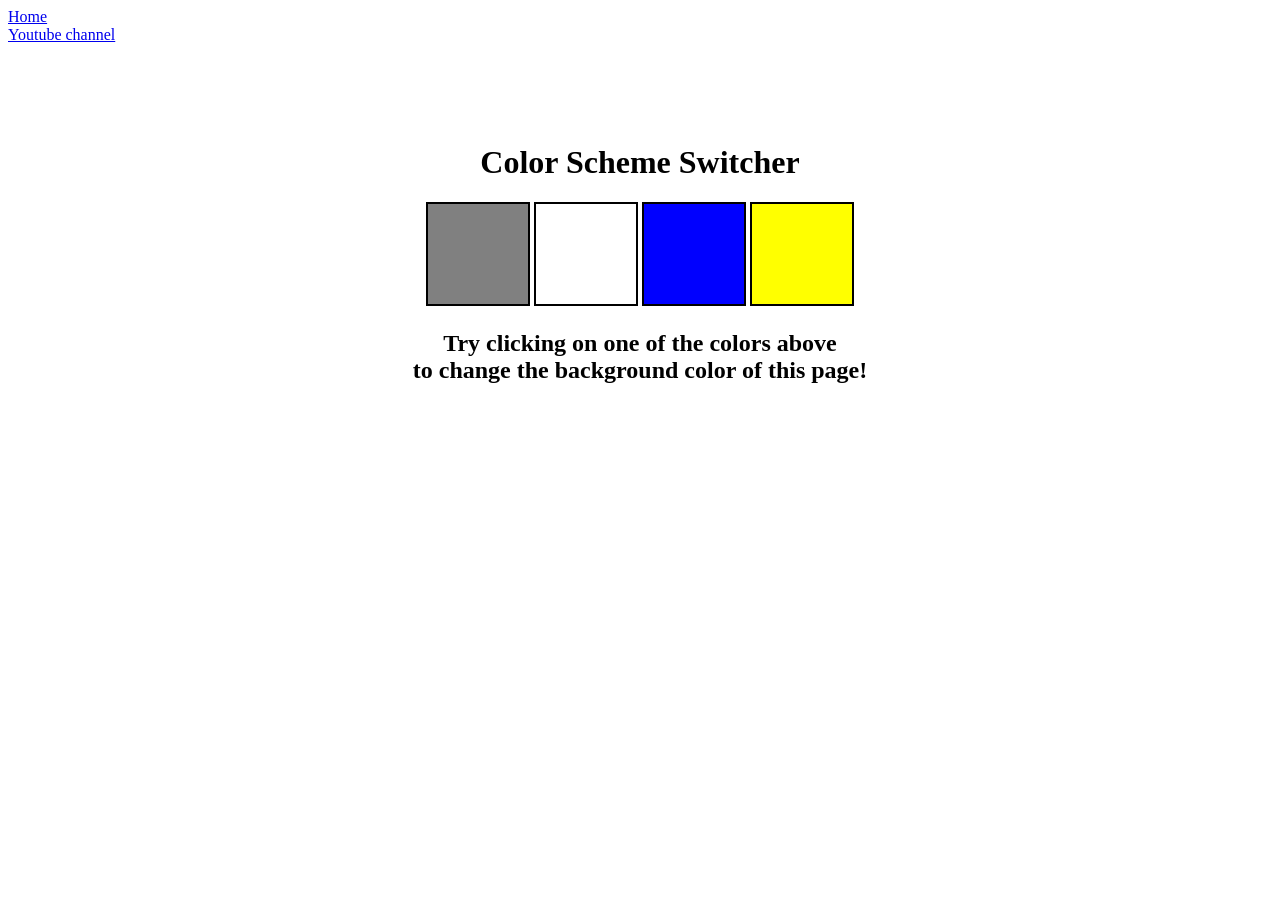
<file: colorchangerproject.js/index.html>
<!DOCTYPE html>
<html lang="en">

<head>
    <meta charset="UTF-8" />
    <meta name="viewport" content="width=device-width, initial-scale=1.0" />
    <meta http-equiv="X-UA-Compatible" content="ie=edge" />
    <link rel="stylesheet" href="style.css" />
    <!-- <link rel="stylesheet" href="../styles.css" /> -->
    <title>JavaScript Background Color Switcher</title>
</head>

<body>
    <nav>

        <div class="first"><a href="/" aria-current="page">Home</a></div>
        <div class="first"><a target="_blank" href="https://www.youtube.com/@chaiaurcode">Youtube channel</a></div>
    </nav>
    <div class="canvas">
        <!-- <a
        style="
          background-color: #fff;
          padding: 10px 30px;
          border-radius: 8px;
          color: #212121;
          text-decoration: none;
          border: 2px solid #212121;
        "
        href="../index.html"
        >Back to Home Page</a
      > -->
        <h1>Color Scheme Switcher</h1>
        <span class="button" id="grey"></span>
        <span class="button" id="white"></span>
        <span class="button" id="blue"></span>
        <span class="button" id="yellow"></span>
        <h2>
            Try clicking on one of the colors above
            <span>to change the background color of this page!</span>
        </h2>
    </div>
    <script src="chaiaurcode.js"></script>
</body>

</html>
</file>
<file: colorchangerproject.js/style.css>
html {
    margin: 0;
}

span {
    display: block;
}

.canvas {
    margin: 100px auto 100px;
    width: 80%;
    text-align: center;
}

.button {
    width: 100px;
    height: 100px;
    border: solid black 2px;
    display: inline-block;
}

#grey {
    background: grey;
}

#white {
    background: white;
}

#blue {
    background: blue;
}

#yellow {
    background: yellow;
}
</file>
